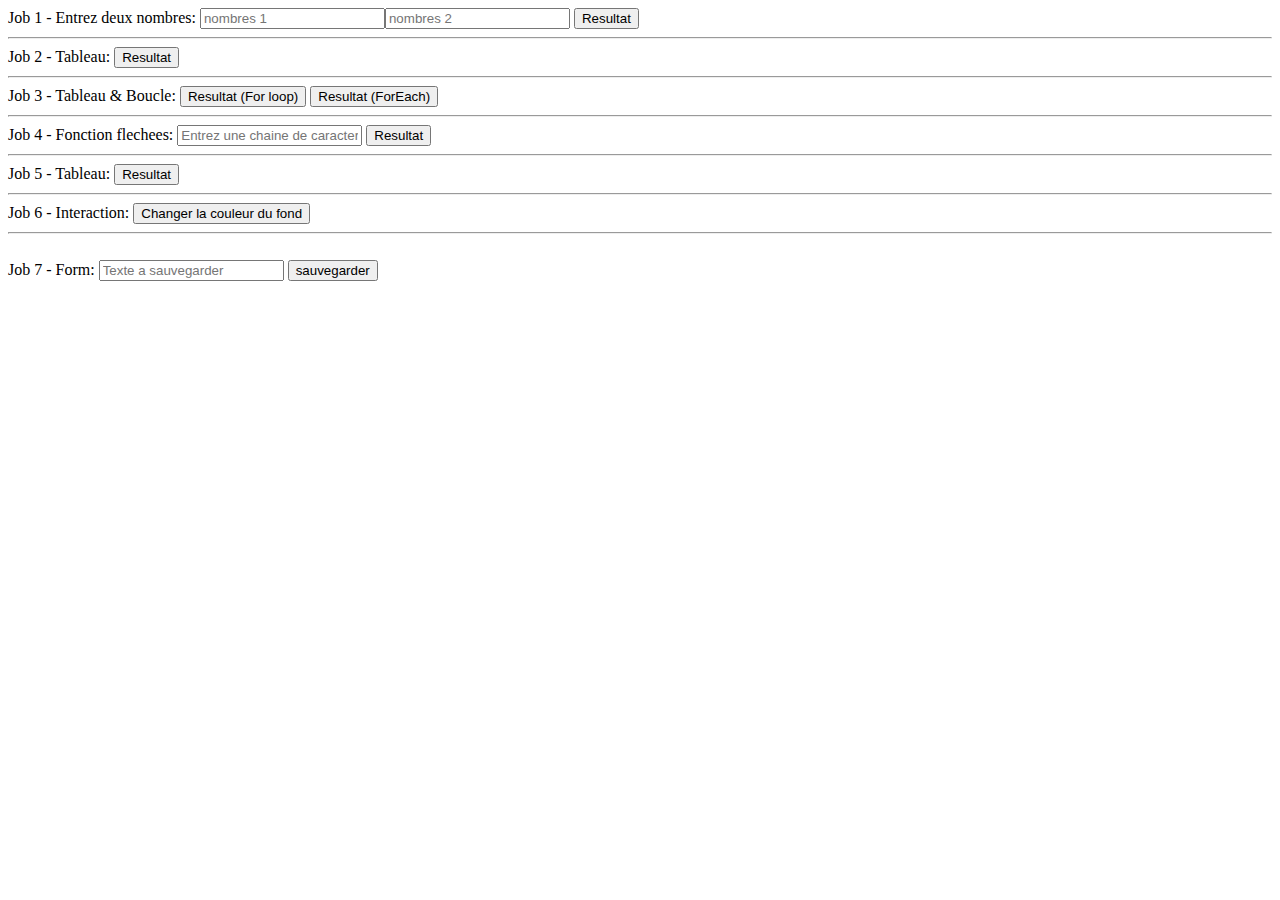
<file: jour3/index.html>
<!DOCTYPE html>
<html lang="en">
<head>
    <meta charset="UTF-8">
    <meta name="viewport" content="width=device-width, initial-scale=1.0">
    <script src="script.js"></script>
    <title>Runtrack web | Jour 3</title>
</head>
<body>
    <main>
        <section class="job-section">
            <li>
                <label for="Job 1">Job 1 - Entrez deux nombres: </label>
                <input type="text" placeholder="nombres 1" id="job1-num"><input type="text" placeholder="nombres 2" id="job1-num">
                <input type="submit" value="Resultat" onclick="FirstJob();">
            </li>
        </section>
        <hr>
        <section class="job-section">
            <li>
                <label for="Job 2">Job 2 - Tableau: </label>
                <input type="submit" value="Resultat" onclick="SecondJob();">
            </li>
        </section>
        <hr>
        <section class="job-section">
            <li>
                <label for="Job 3">Job 3 - Tableau & Boucle: </label>
                <input type="submit" value="Resultat (For loop)" onclick="ThirdJob();">
                <input type="submit" value="Resultat (ForEach)" onclick="ThirdJobAlt();">
            </li>
        </section>
        <hr>
        <section class="job-section">
            <li>
                <label for="Job 2">Job 4 - Fonction flechees: </label>
                <input type="text" placeholder="Entrez une chaine de caractere" id="job4-entry">
                <input type="submit" value="Resultat" onclick="FourthJob();">
            </li>
        </section>
        <hr>
        <section class="job-section">
            <li>
                <label for="Job 2">Job 5 - Tableau: </label>
                <input type="submit" value="Resultat" onclick="SecondJob();">
            </li>
        </section>
        <hr>
        <section class="job-section">
            <li>
                <label for="Job 6">Job 6 - Interaction: </label>
                <input type="submit" value="Changer la couleur du fond" onclick="SixthJob();">
            </li>
        </section>
        <hr>
        <section class="job-section">
            <li><label for="job7" id="job7-result"></label></li>
            <li>
                <label for="Job 7">Job 7 - Form: </label>
                <input type="text" placeholder="Texte a sauvegarder" id="job7-entry">
                <input type="submit" value="sauvegarder" onclick="SeventhJob();">
            </li>
        </section>
    </main>
</body>
</html>
</file>
